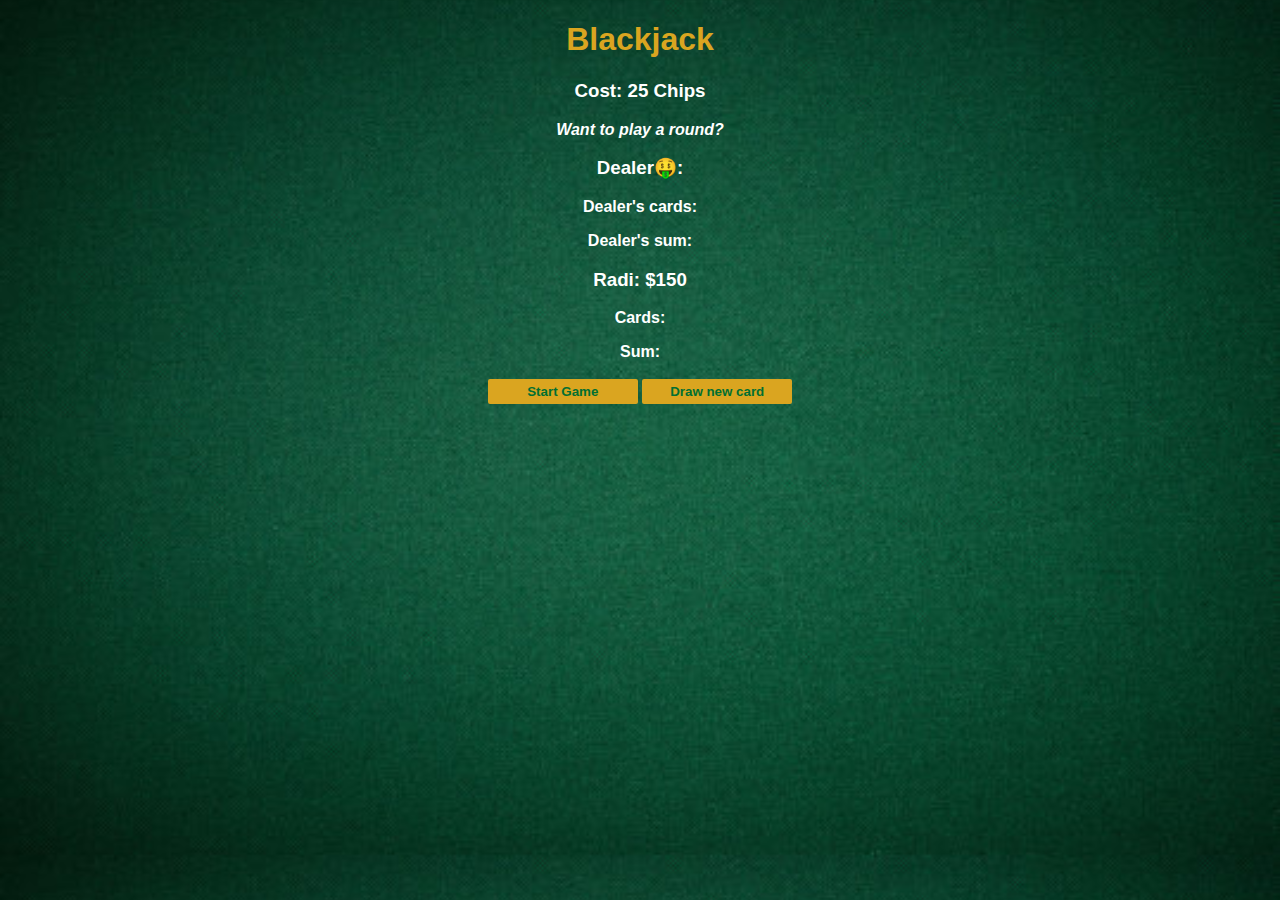
<file: blackjack/index.html>
<!DOCTYPE html>
<html lang="en">

<head>
    <meta charset="UTF-8">
    <meta http-equiv="X-UA-Compatible" content="IE=edge">
    <meta name="viewport" content="width=device-width, initial-scale=1.0">
    <title>Blackjack</title>
    <link rel="stylesheet" href="index.css">
</head>

<body>
    <h1>Blackjack</h1>
    <h3>Cost: 25 Chips</h2>
        <p id="message-el">Want to play a round?</p>
        <h3>Dealer🤑: </h3>
        <p id="dealercards-el">Dealer's cards:</p>
        <p id="dealersum-el">Dealer's sum:</p>
        <h3 id="player-el"></h3>
        <p id="cards-el">Cards: </p>
        <p id="sum-el">Sum: </p>
        <button id="start-btn" onclick="startGame()">Start Game</button>
        <button id="newcard-btn" onclick="newCard()">Draw new card</button>
        <script src="index.js"></script>
</body>

</html>
</file>
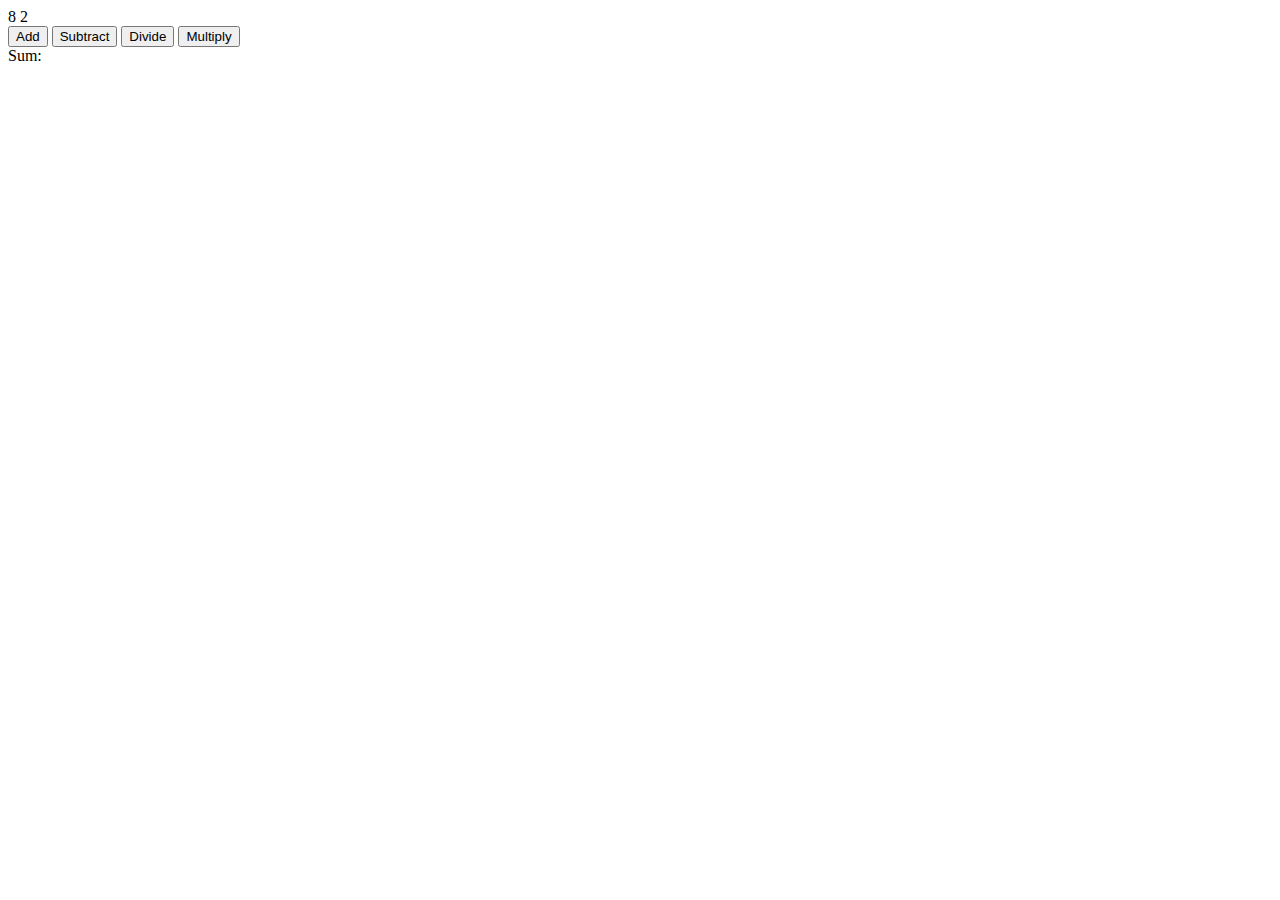
<file: calculator/index.html>
<!DOCTYPE html>
<html lang="en">

<head>
    <meta charset="UTF-8">
    <meta http-equiv="X-UA-Compatible" content="IE=edge">
    <meta name="viewport" content="width=device-width, initial-scale=1.0">
    <title>Calculator</title>
</head>

<body>
    <span id="num1-el"></span>
    <span id="num2-el"></span>
    <br>
    <button id="add-btn" onclick="add()">Add</button>
    <button id="subtract-btn" onclick="subtract()">Subtract</button>
    <button id="devide-btn" onclick="divide()">Divide</button>
    <button id="multiply-btn" onclick="multiply()">Multiply</button>
    <br>
    <span id="sum-el">Sum: </span>
    <script src="index.js"></script>
</body>

</html>
</file>
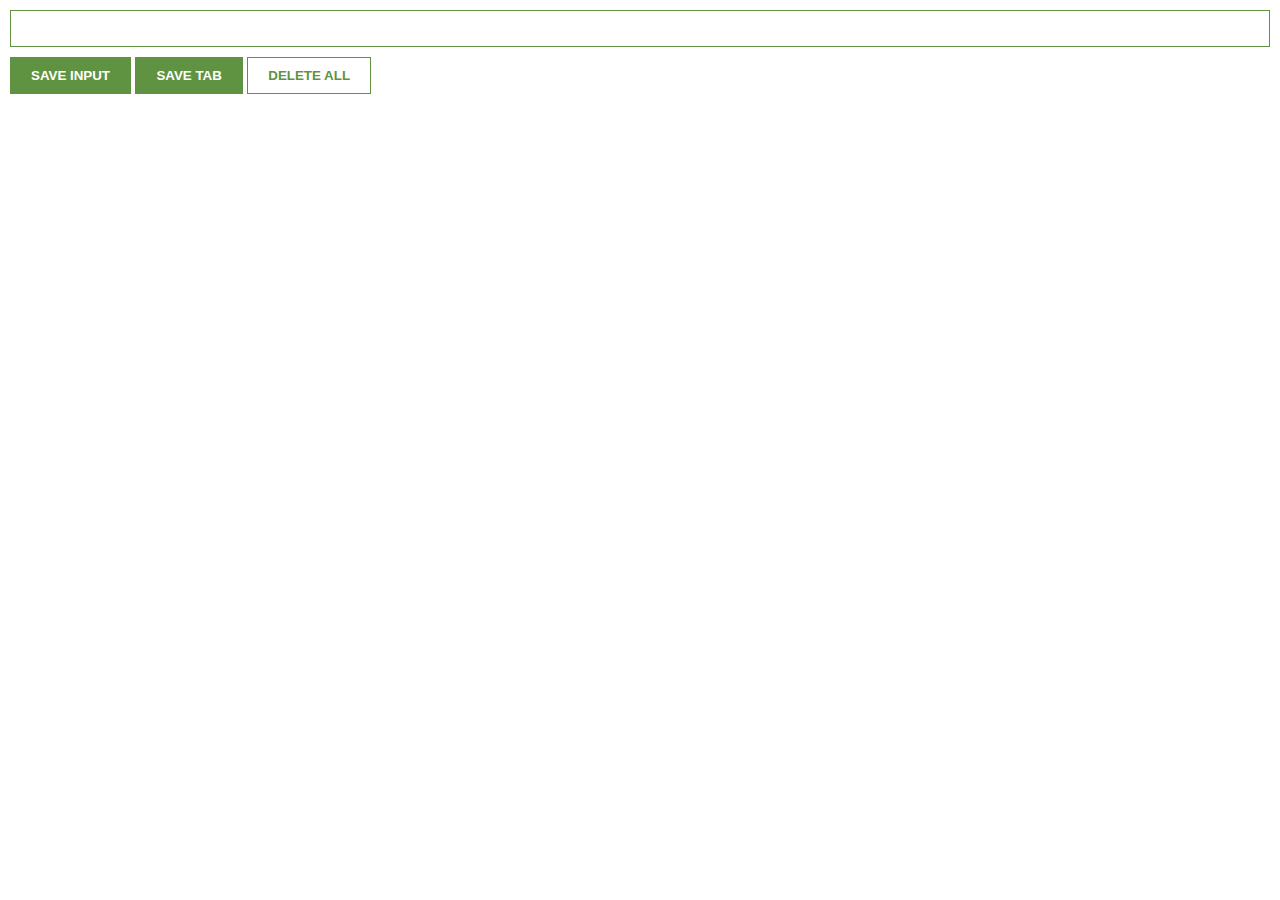
<file: chromeExtension/index.html>
<!DOCTYPE html>
<html lang="en">

<head>
    <meta charset="UTF-8">
    <meta http-equiv="X-UA-Compatible" content="IE=edge">
    <meta name="viewport" content="width=device-width, initial-scale=1.0">
    <title>Document</title>
    <link rel="stylesheet" href="index.css">
</head>

<body>
    <input type="text" id="input-el" />
    <button id="input-btn">SAVE INPUT</button>
    <button id="tab-btn">SAVE TAB</button>
    <button id="delete-btn">DELETE ALL</button>
    <ul id="ul-el"></ul>
    <script src="index.js"></script>
</body>

</html>
</file>
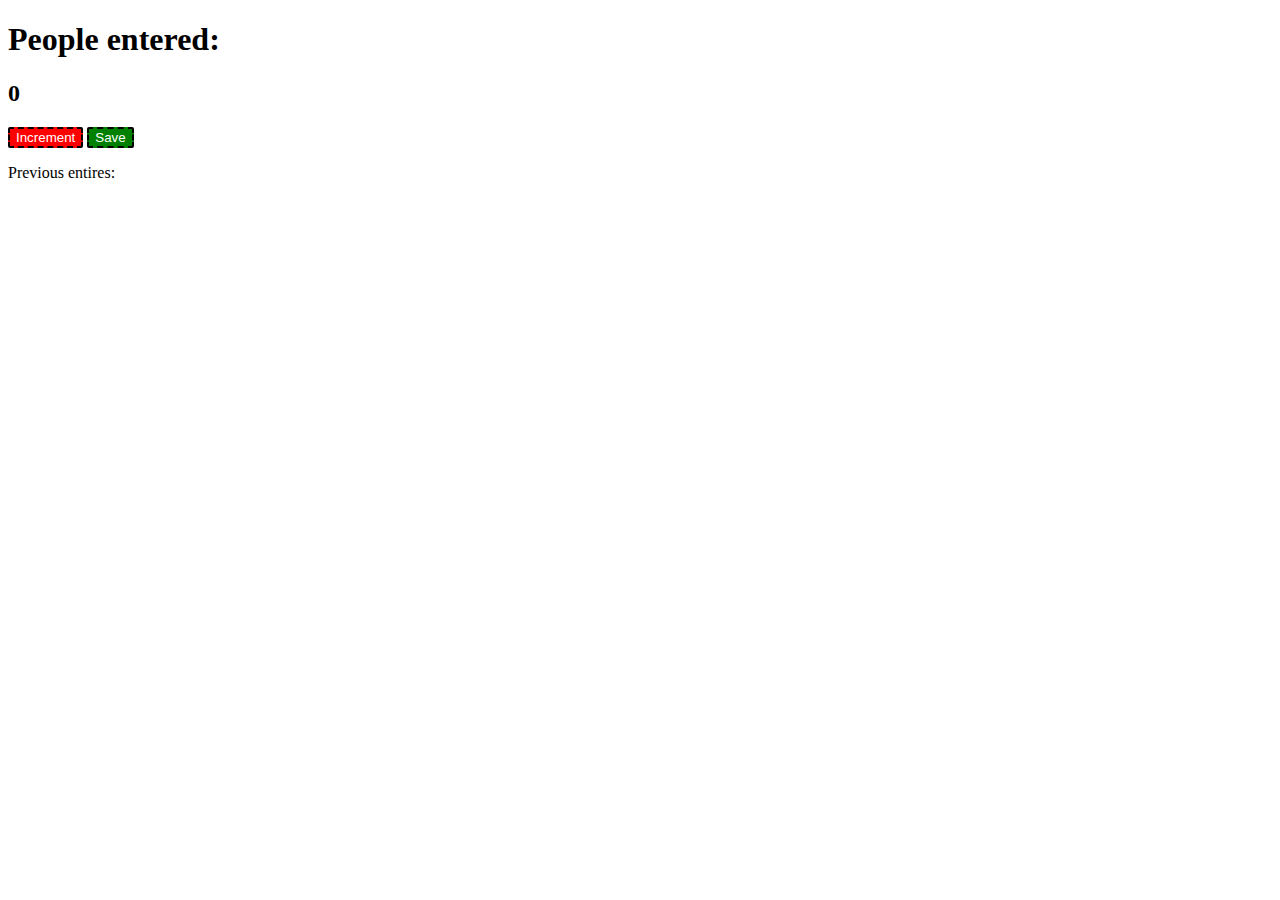
<file: peopleCounter/index.html>
<!DOCTYPE html>
<html lang="en">

<head>
    <meta charset="UTF-8">
    <meta http-equiv="X-UA-Compatible" content="IE=edge">
    <meta name="viewport" content="width=device-width, initial-scale=1.0">
    <link rel="stylesheet" href="index.css">
    <title>People Counter</title>
</head>

<body>
    <h1>People entered:</h1>
    <h2 id="count-el">0</h2>
    <button id="increment-btn" onclick="increment()">Increment</button>
    <button id="save-btn" onclick="save()">Save</button>
    <p id="save-el">Previous entires: </p>
    <script src="index.js"></script>
</body>

</html>
</file>
<file: blackjack/index.css>
body {
    background-image: url("./images/table.jpg");
    background-size: cover;
    font-family: 'Trebuchet MS', 'Lucida Sans Unicode', 'Lucida Grande', 'Lucida Sans', Arial, sans-serif;
    text-align: center;
    color: white;
    font-weight: bold;
}

h1 {
    color: goldenrod;
}

#message-el {
    font-style: italic;
}

button {
    color: #016f32;
    width: 150px;
    background: goldenrod;
    padding-top: 5px;
    padding-bottom: 5px;
    font-weight: bold;
    border: none;
    border-radius: 2px;
    margin-bottom: 2px;
    margin-top: 2px;
}
</file>
<file: chromeExtension/index.css>
body {
    margin: 0;
    padding: 10px;
    font-family: Arial, Helvetica, sans-serif;
    min-width: 400px;
}

input {
    width: 100%;
    padding: 10px;
    box-sizing: border-box;
    border: 1px solid #5f9341;
}

button {
    padding: 10px 20px;
    margin-top: 10px;
    border: 1px solid #5f9341;
    color: white;
    background-color: #5f9341;
    font-weight: bold;
}

#delete-btn {
    background-color: white;
    color: #5f9341;
}

ul {
    list-style-type: none;
    padding-left: 0;
    margin-top: 20px;
}

li {
    margin: 5px;
}

li a {
    color: #5f9341;
}
</file>
<file: peopleCounter/index.css>
button {
    border-radius: 2px;
    border-style: dashed;
    color: white;
}

#increment-btn {
    background-color: red;
}

#save-btn {
    background-color: green;
}
</file>
